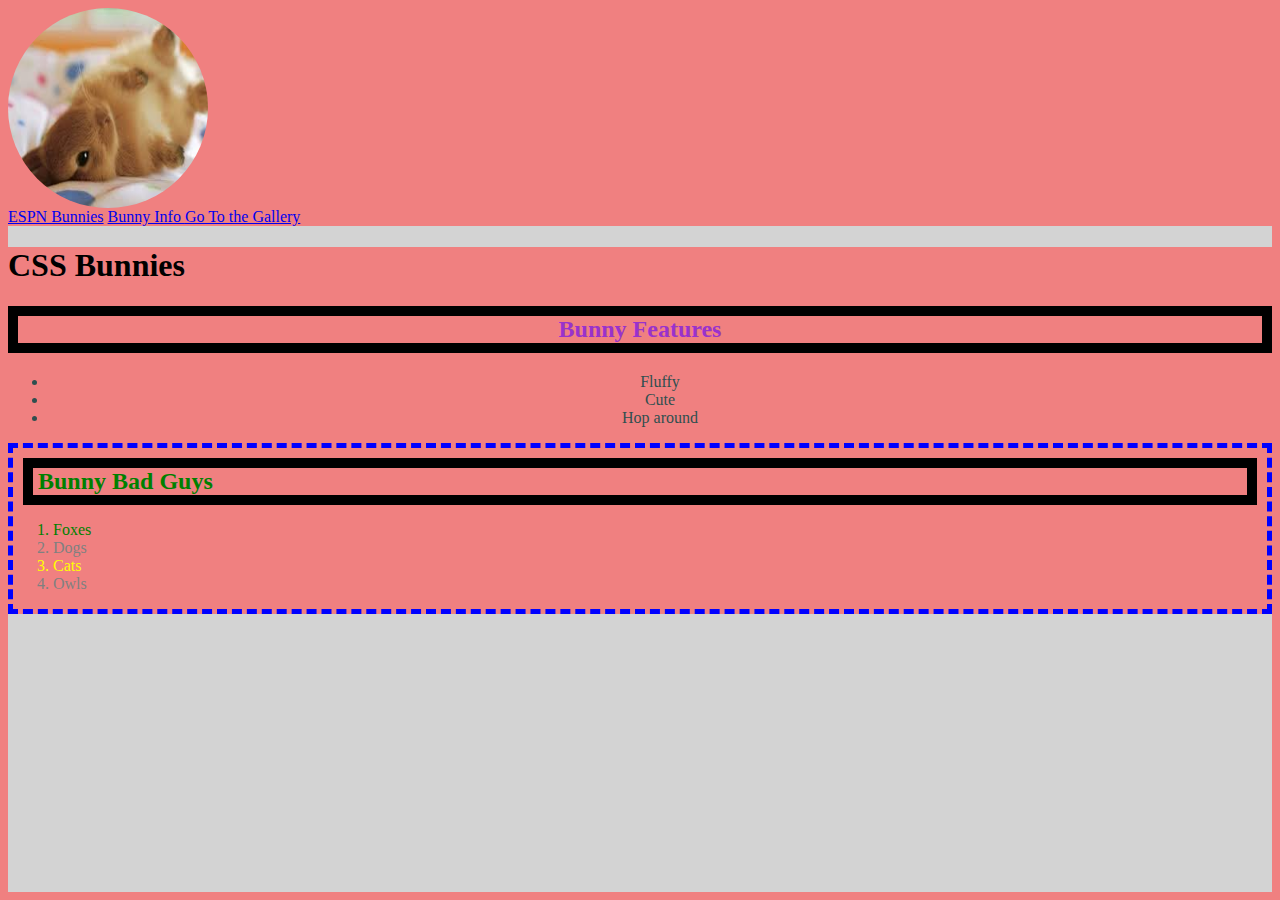
<file: index.html>
<html>
  <head>
    <title>CSS Bunnies</title>
    <link rel="stylesheet" href="./styles.css" />
    
    <!-- <style>
      a:visited {
        color: #ff5733;
      }

      a:hover {
        color: rgb(4, 239, 63);
      }

      a {
        text-decoration: none;
        background-color: white;
      }

      h2 {
        color: brown;
      }
    </style> -->
  </head>

  <body style="background-color: lightgray;">
    <header>
      <img id="logo" src="./cuteBunnyOnBack.jpeg" alt="cute bunny laying on its back" />
      
      <nav>
        <a href="https://espn.com">ESPN Bunnies</a>
        <a 
          href="https://www.bluecross.org.uk/advice/rabbit/wellbeing-and-care/facts-about-rabbits"
          target="_blank"
        >
          Bunny Info
        </a>
        <a href="./bunny-gallery.html">Go To the Gallery</a>
      </nav>
    </header>

    <main>
      <h1>CSS Bunnies</h1>

      <section id="bunny-features">
        <h2>Bunny Features</h2>
        
        <ul>
          <li>Fluffy</li>
          <li>Cute</li>
          <li>Hop around</li>
        </ul>
      </section>

      <section id="bunny-enemies" class="yellow">
        <h2 id="bunny-enemies-title" class="green">Bunny Bad Guys</h2>

        <ol>
          <li class="yellow green">Foxes</li>
          <li>Dogs</li>
          <li class="yellow">Cats</li>
          <li>Owls</li>
        </ol>
      </section>
    </main>
    
    <footer>

    </footer>
  </body>
</html>
</file>
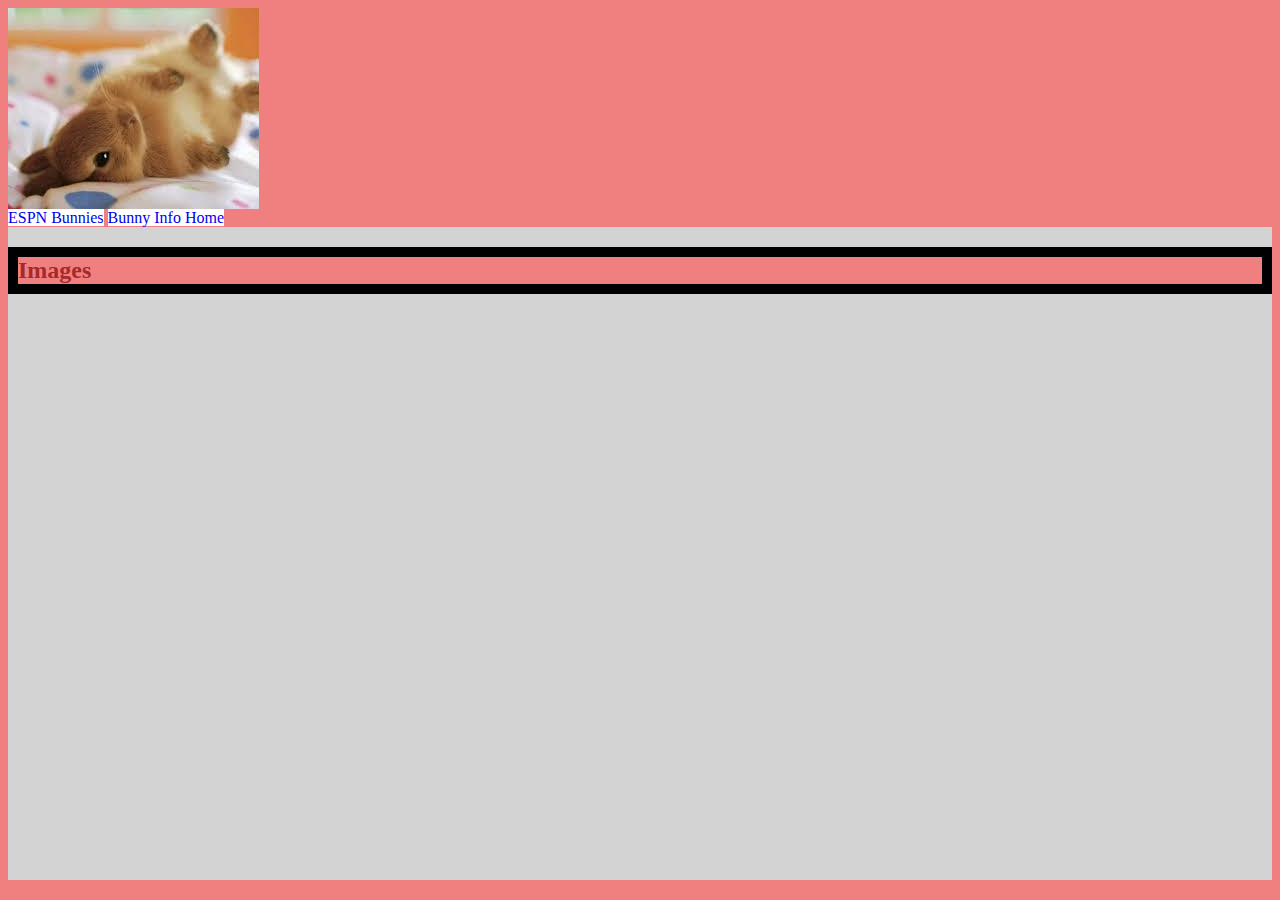
<file: bunny-gallery.html>
<html>
  <head>
    <title>Bunny Gallery</title>
    <link rel="stylesheet" href="./styles.css" />

    <style>
      a:visited {
        color: #ff5733;
      }

      a:hover {
        color: rgb(4, 239, 63);
      }

      a {
        text-decoration: none;
        background-color: white;
      }

      h2 {
        color: brown;
      }
    </style>
  </head>
  </head>

  <body style="background-color: lightgray;">
    <header>
      <img src="./cuteBunnyOnBack.jpeg" alt="cute bunny laying on its back" />
      
      <nav>
        <a href="https://espn.com">ESPN Bunnies</a>
        <a 
          href="https://www.bluecross.org.uk/advice/rabbit/wellbeing-and-care/facts-about-rabbits"
          target="_blank"
        >
          Bunny Info
        </a>
        <a href="./index.html">Home</a>
      </nav>
    </header>

    <h2>Images</h2>
  </body>
</html>
</file>
<file: styles.css>
* {
  background-color: lightcoral;
}

section {
  color: darkslategrey;
  border: 5px dashed blue;
}

h2 {
  color: darkorchid;
  border: 10px solid black;
}

.yellow {
  color: yellow;
}

.green {
  color: green;
}

#bunny-features {
  text-align: center;
  border: none;
}

#bunny-enemies {
  color: gray;
}

#logo {
  width: 200px;
  height: 200px;
  border-radius: 50%;
}

#bunny-enemies-title {
  /* text-align: center; */
  padding-left: 5px;
  margin: 10px;
}
</file>
